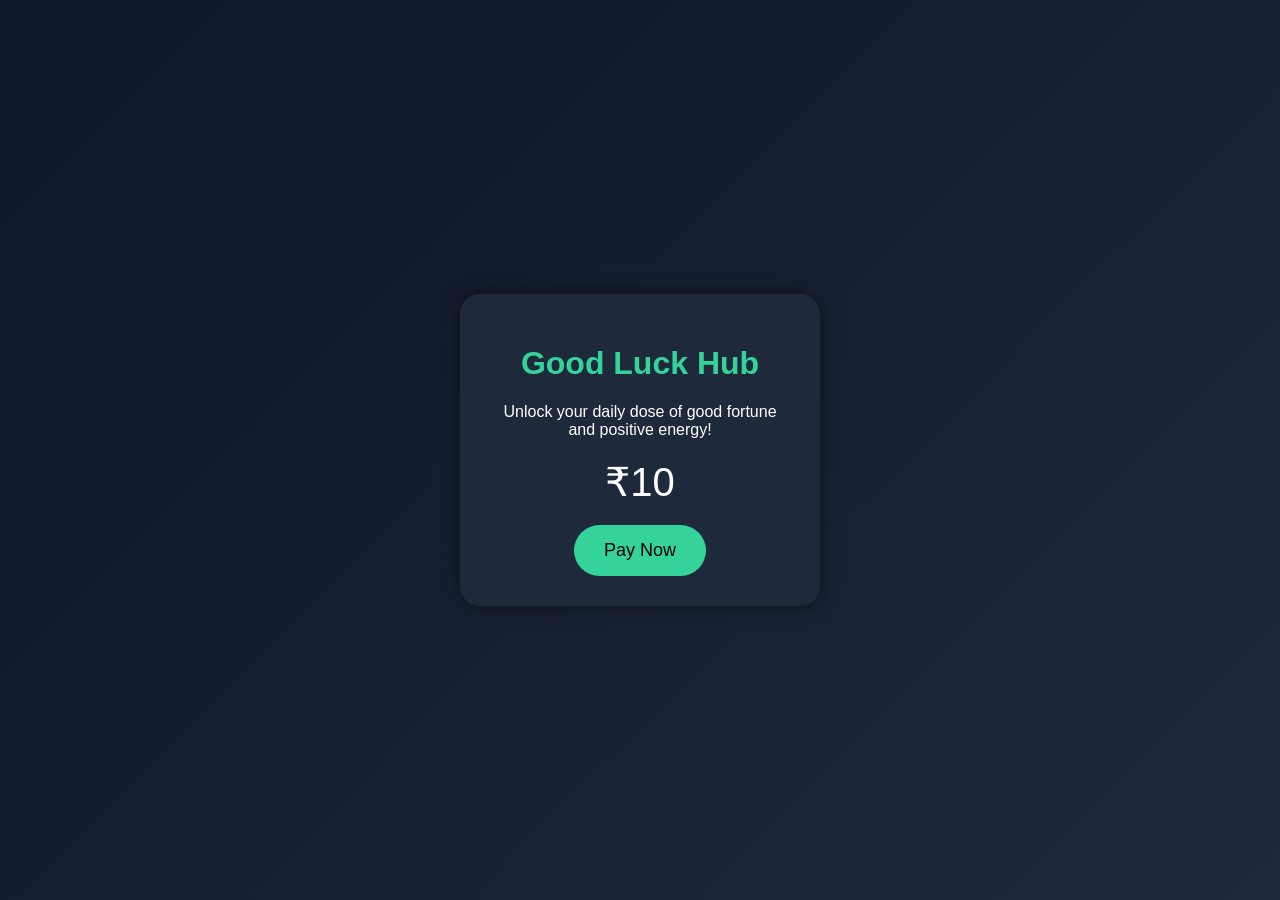
<file: index.html>
<!DOCTYPE html>
<html lang="en">
<head>
<meta charset="UTF-8">
<meta name="viewport" content="width=device-width, initial-scale=1.0">
<title>Good Luck Hub</title>

<style>
body {
    margin: 0;
    font-family: Arial, sans-serif;
    background: linear-gradient(135deg, #0f172a, #1e293b);
    display: flex;
    justify-content: center;
    align-items: center;
    height: 100vh;
}
.card {
    background: #1e293b;
    padding: 30px;
    border-radius: 20px;
    text-align: center;
    color: white;
    width: 300px;
    box-shadow: 0 0 20px rgba(0,0,0,0.5);
}
h1 {
    color: #34d399;
}
.price {
    font-size: 40px;
    margin: 20px 0;
}
button {
    background: #34d399;
    border: none;
    padding: 15px 30px;
    border-radius: 30px;
    font-size: 18px;
    cursor: pointer;
}
button:hover {
    opacity: 0.8;
}
</style>

</head>

<body>

<div class="card">
    <h1>Good Luck Hub</h1>
    <p>Unlock your daily dose of good fortune and positive energy!</p>
    <div class="price">₹10</div>

    <button onclick="goToQR()">Pay Now</button>
</div>

<script>
function goToQR() {
    window.location.href = "qr.html";
}
</script>

</body>
</html>
</file>
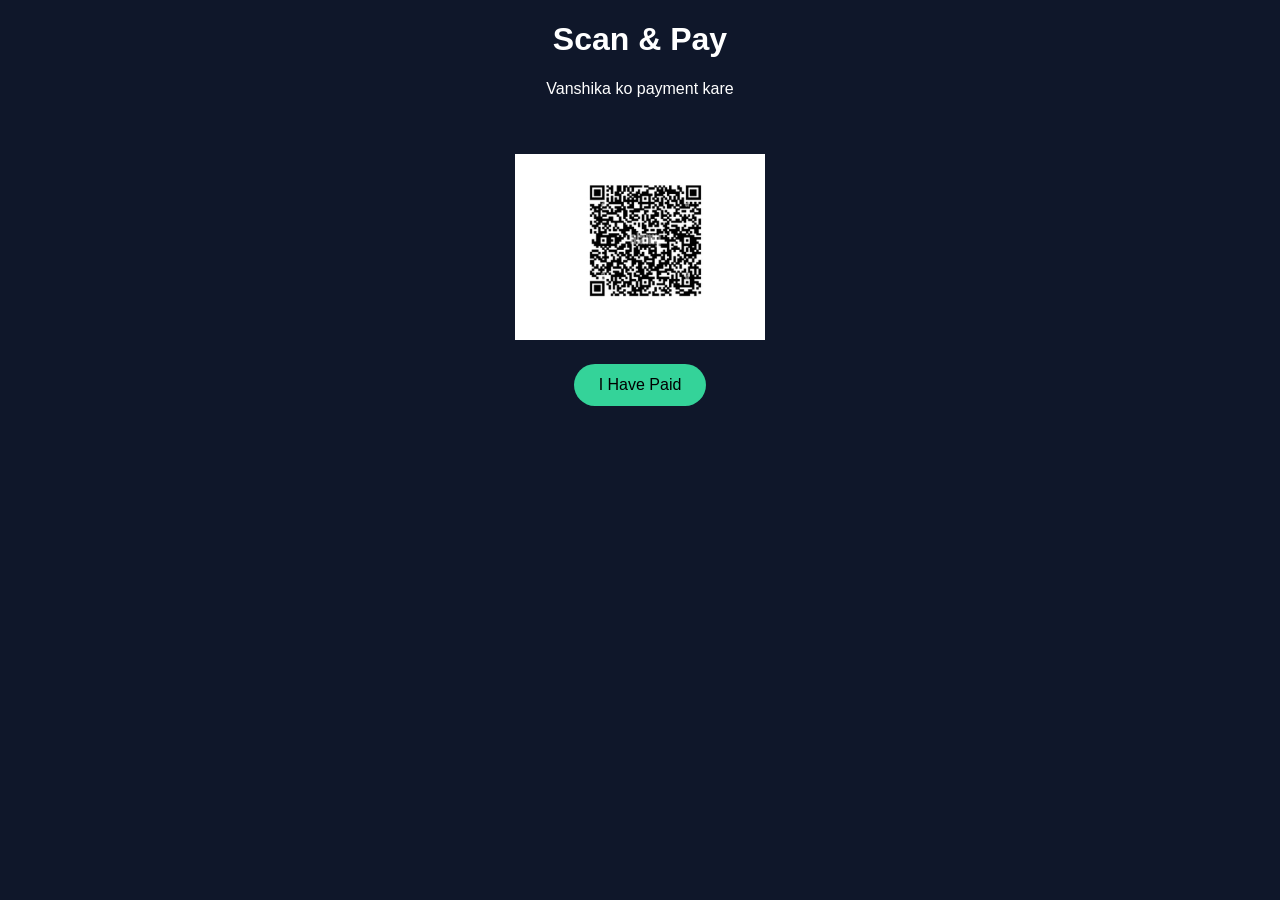
<file: qr.html>
<!DOCTYPE html>
<html>
<head>
<title>Scan & Pay</title>

<style>
body {
    text-align:center;
    background:#0f172a;
    color:white;
    font-family: Arial;
}

img {
    margin-top: 40px;
    width: 250px;
}

button {
    margin-top: 20px;
    padding: 12px 25px;
    border: none;
    border-radius: 25px;
    background: #34d399;
    font-size: 16px;
    cursor: pointer;
}
</style>

</head>

<body>

<h1>Scan & Pay</h1>
<p>Vanshika ko payment kare</p>

<img src="qrvanshika.png">

<br>

<button onclick="goToSuccess()">I Have Paid</button>

<script>
function goToSuccess() {
    window.location.href = "success.html";
}
</script>

</body>
</html>
</file>
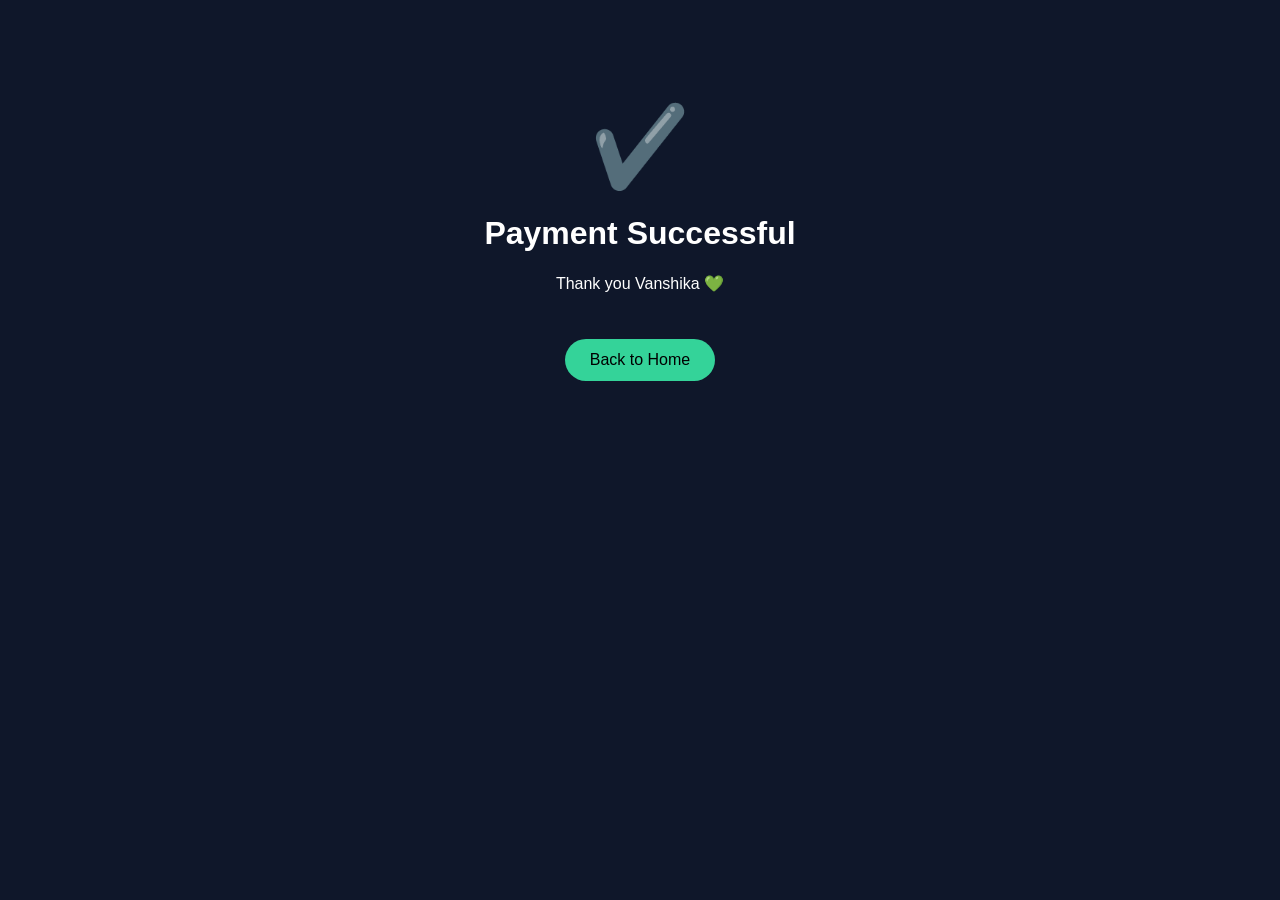
<file: success.html>
<!DOCTYPE html>
<html>
<head>
<title>Payment Successful</title>

<style>
body {
    background: #0f172a;
    color: white;
    text-align: center;
    font-family: Arial;
}

.tick {
    font-size: 80px;
    color: #34d399;
    margin-top: 100px;
}

button {
    margin-top: 30px;
    padding: 12px 25px;
    border: none;
    border-radius: 25px;
    background: #34d399;
    font-size: 16px;
    cursor: pointer;
}
</style>

</head>

<body>

<div class="tick">✔️</div>

<h1>Payment Successful</h1>
<p>Thank you Vanshika 💚</p>

<button onclick="goHome()">Back to Home</button>

<!-- ONLINE SOUND -->
<audio id="sound" autoplay>
  <source src="https://www.soundjay.com/buttons/sounds/button-3.mp3" type="audio/mpeg">
</audio>

<script>
function goHome() {
    window.location.href = "index.html";
}
</script>

</body>
</html>
</file>
